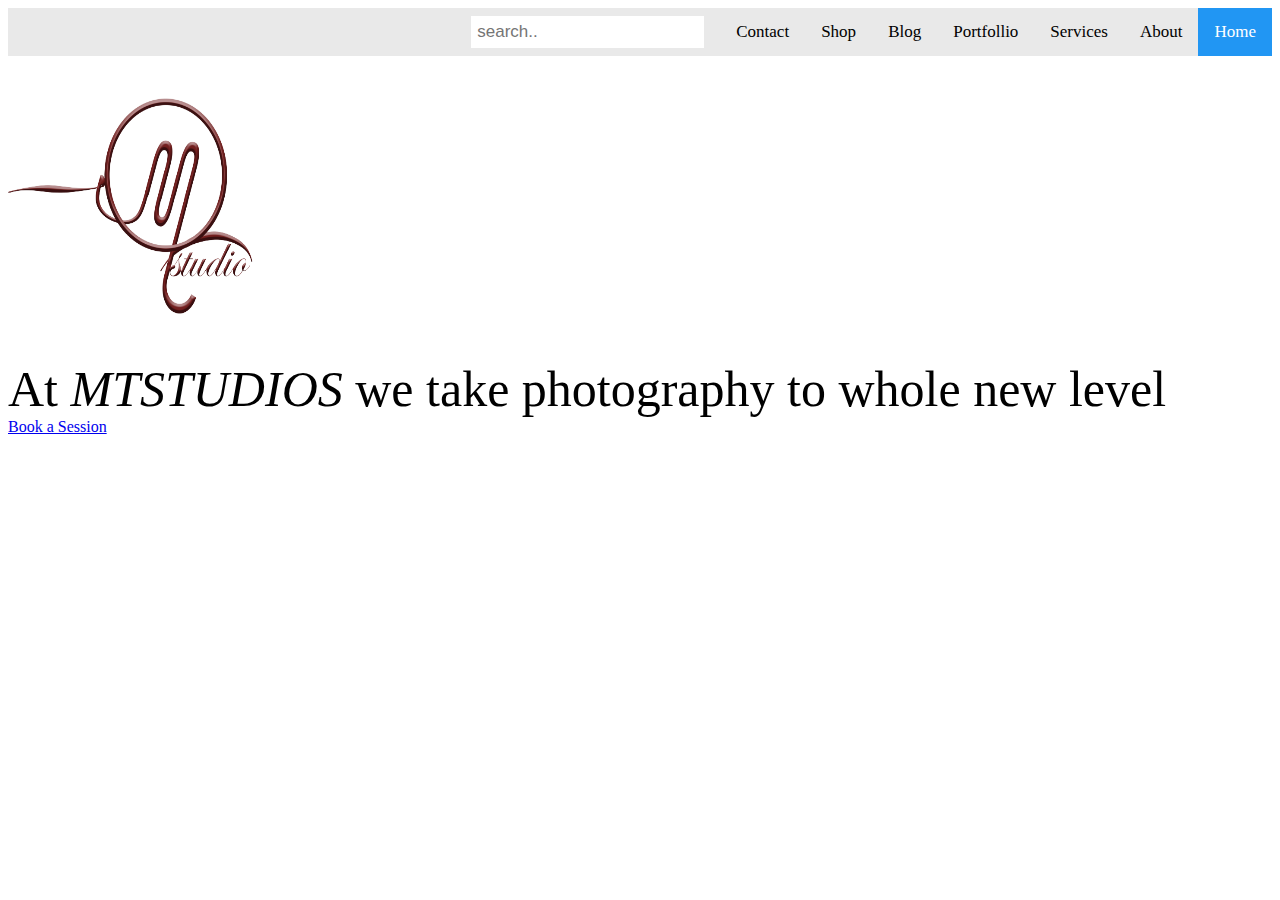
<file: index.html>
<!DOCTYPE html>
<html>
        <head>
            <meta charset="utf-8">
            <meta name = "viewport" content = "width=device-width, initial-scale=1">
            <title></title>
            <link rel="stylesheet" href="./css/styles.css">
        </head>

<body>
    <div class="topnav">
            <a class="active" href="index.html">Home</a> 
            <a href="about.html">About</a>
            <a href="services.html">Services</a>
            <a href="portfollio.html">Portfollio</a>
            <a href="blog.html">Blog</a>
            <a href="shop.html">Shop</a>
            <a href="contact.html">Contact</a>
            <input type="text" placeholder="search.."> 
    </div>
        <div>
            <img class="logo" src="./images/mtlog.jpg" alt="logo"/>
        </div>
            <div>
                    <hi class="intro">At <em>MTSTUDIOS</em> we take photography to whole new level</hi>
            </div>
<div>
    <a class="session" href="session.html">Book a Session</a>
</div>

     </body>
</html>
</file>
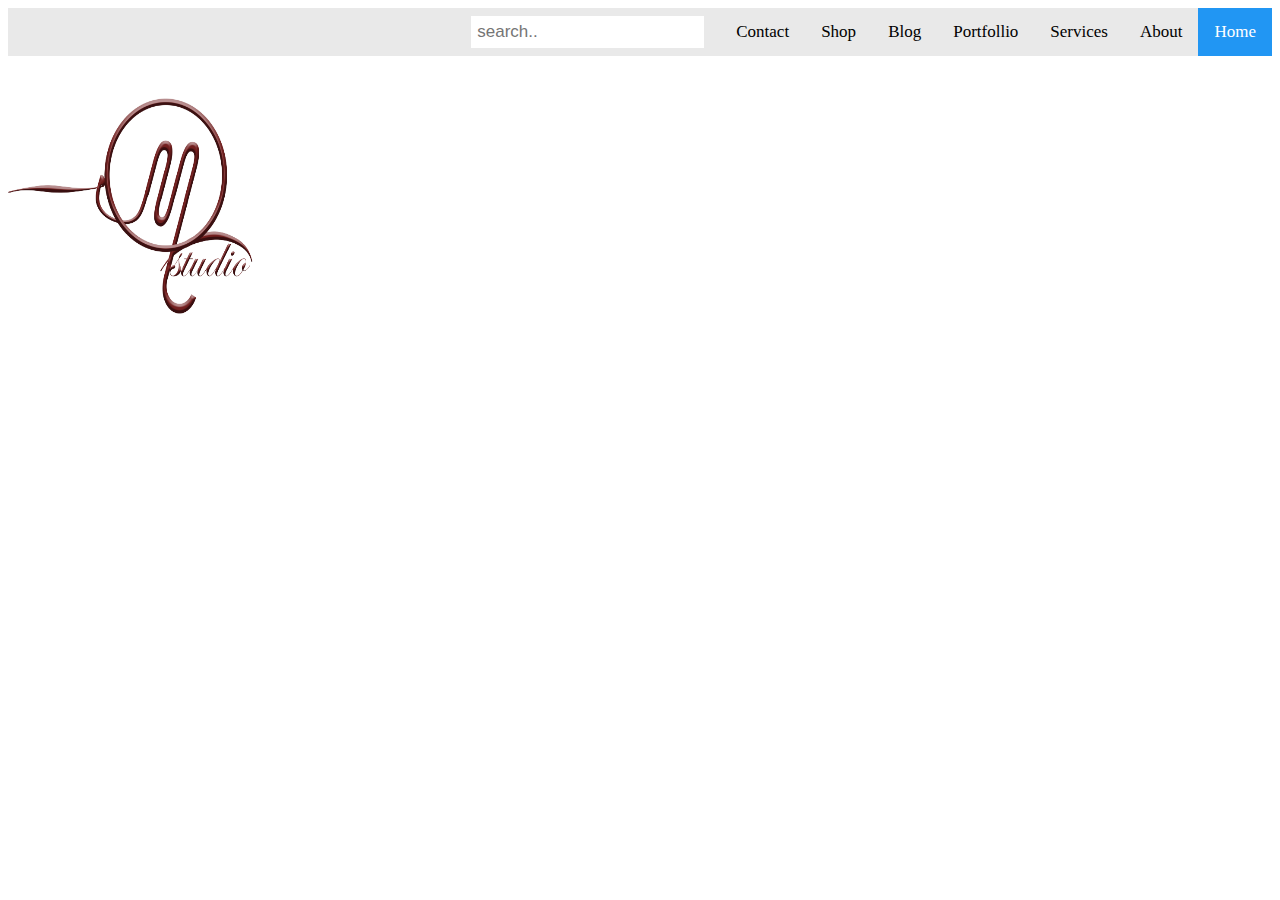
<file: about.html>
<!DOCTYPE html>
<html>
    <head>
        <meta charset="utf-8">
        <meta name = "viewport" content = "width=device-width, initial-scale=1">
        <title></title>
        <link rel="stylesheet" href="./css/styles.css">
    </head>

<body>
    
        <div class="topnav">
                <a class="active" href="index.html">Home</a> 
                <a href="about.html">About</a>
                <a href="services.html">Services</a>
                <a href="portfollio.html">Portfollio</a>
                <a href="blog.html">Blog</a>
                <a href="shop.html">Shop</a>
                <a href="contact.html">Contact</a>
                <input type="text" placeholder="search.."> 
            
        </div>
        <div>
            <img class="logo" src="./images/mtlog.jpg" alt="logo"/>
        </div>


</body>
</html>
</file>
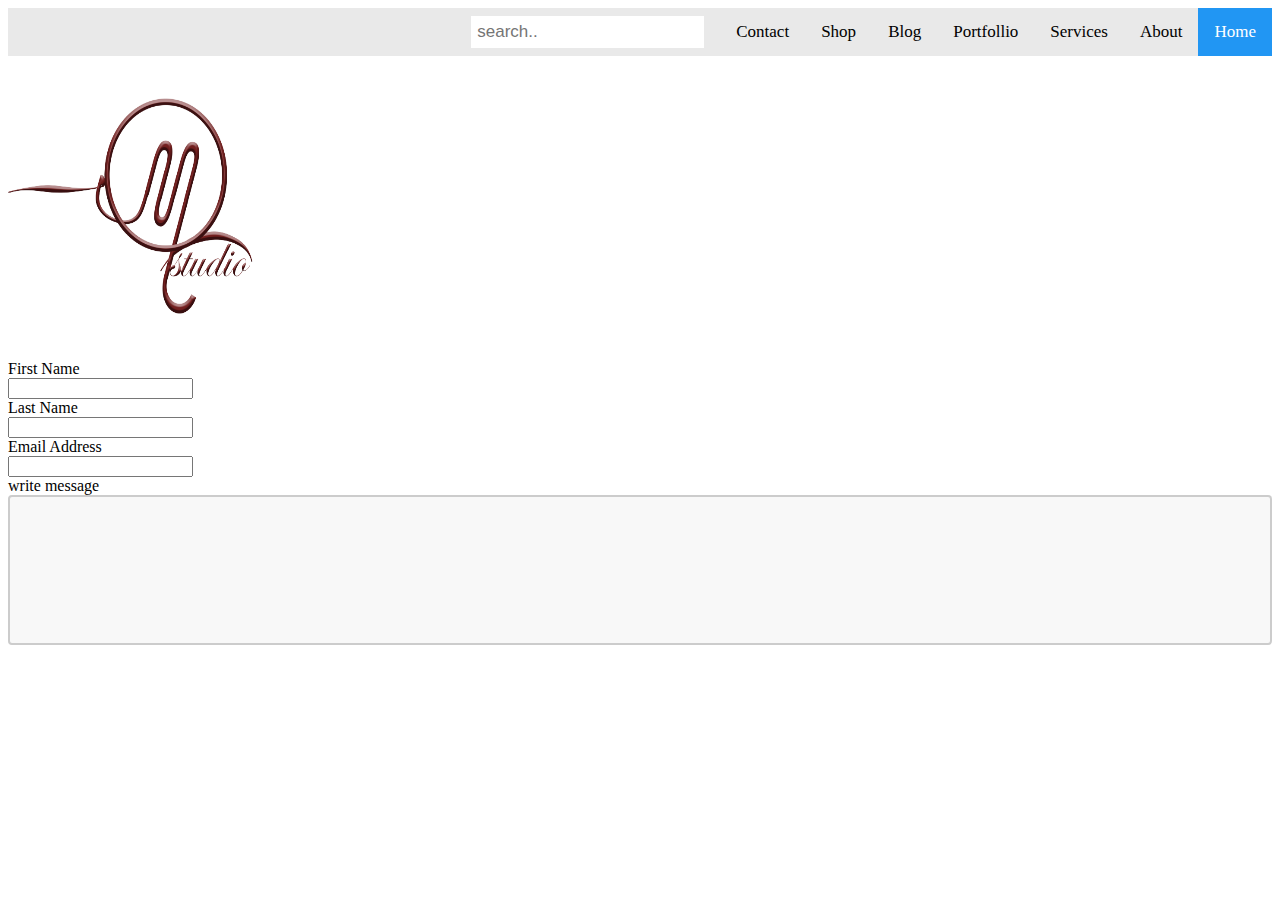
<file: contact.html>
<!DOCTYPE html>
<html>
    <head>
        <meta charset="utf-8">
        <meta name = "viewport" content = "width=device-width, initial-scale=1">
        <title></title>
        <link rel="stylesheet" href="./css/styles.css">
    </head>

<body>
    
        <div class="topnav">
                <a class="active" href="index.html">Home</a> 
                <a href="about.html">About</a>
                <a href="services.html">Services</a>
                <a href="portfollio.html">Portfollio</a>
                <a href="blog.html">Blog</a>
                <a href="shop.html">Shop</a>
                <a href="contact.html">Contact</a>
                <input type="text" placeholder="search.."> 
            
        </div>
        <div>
            <img class="logo" src="./images/mtlog.jpg" alt="logo"/>
        </div>
    <div class="container">
        <form>
            <label for="fname">First Name</label><br>
            <input type="text" name="fname"><br> 
            <label for="lname">Last Name</label><br>
            <input type="text" name="lname"><br>
            <label for="email" name="email">Email Address</Address></label><br>
            <input type="address" name="email"><br>
            <label for="message">write message</label><br>
            <textarea name="message"></textarea> 
        </form>
    </div> 


</body>
</html>
</file>
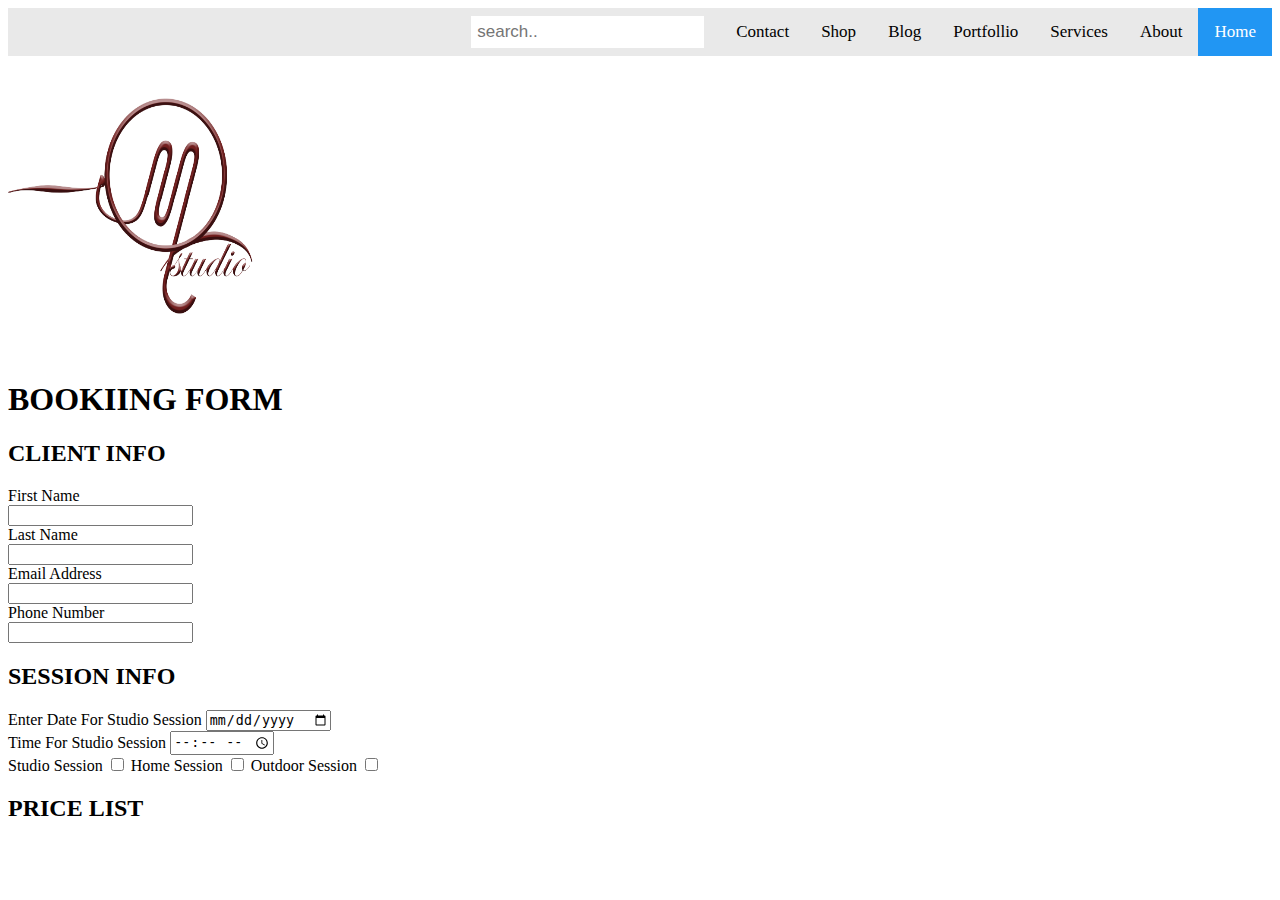
<file: session.html>
<!DOCTYPE html>
<html>
    <head>
        <meta charset="utf-8">
        <meta name = "viewport" content = "width=device-width, initial-scale=1">
        <title></title>
        <link rel="stylesheet" href="./css/styles.css">
    </head>
<body>
    <div class="topnav">
                <a class="active" href="index.html">Home</a> 
                <a href="about.html">About</a>
                <a href="services.html">Services</a>
                <a href="portfollio.html">Portfollio</a>
                <a href="blog.html">Blog</a>
                <a href="shop.html">Shop</a>
                <a href="contact.html">Contact</a>
                <input type="text" placeholder="search.."> 
            
    </div>
        <div>
            <img class="logo" src="./images/mtlog.jpg" alt="logo"/>
        </div>
        <h1>BOOKIING FORM</h1>
    <div class="container">
        <div>
            <h2>CLIENT INFO</h2>
                <form>
                    <label for="fname">First Name</label><br>
                    <input type="text" name="fname"><br> 
                    <label for="lname">Last Name</label><br>
                    <input type="text" name="lname"><br>
                    <label for="email" name="email">Email Address</Address></label><br>
                    <input type="address" name="email"><br>
                    <label for="number">Phone Number</label><br>
                    <input type="tel" name="number">
                </form>
        </div>
            <div>
                <h2>SESSION INFO</h2>
                    <form>
                        <label for="date">Enter Date For Studio Session</label>
                        <input type="date" name="date"><br>
                        <label for="time">Time For Studio Session</label>
                        <input type="time" name="time"><br>
                        <label for="checkbox">Studio Session</label>
                        <input type="checkbox" name="session" value="studio session">
                        <label for="checkbox">Home Session</label>
                        <input type="checkbox" name="session" value="home session">
                        <label for="checkbox">Outdoor Session</label>
                        <input type="checkbox" name="session" value="outdoor session"> 
                    </form>
            </div>
    </div>
    <div>
        <h2>PRICE LIST</h2>
        
    </div>
</body>
</html>
</file>
<file: css/styles.css>
.topnav {
    overflow:hidden;
    background-color:#e9e9e9;
} 

.topnav a {
    float:right;
    display:block;
    color:black;
    text-align:center;
    padding: 14px 16px;
    text-decoration: none;
    font-size: 17px;
}

.topnav a:hover {
    background-color: #ddd;
    color:black
}

.topnav a.active {
    background-color: #2196f3;
    color: white;
}

/* the search field */
.topnav input[type=text] {
    float: right;
    padding: 6px;
    border: none;
    margin-top:8px;
    margin-right: 16px;
    font-size:17px;
}

.logo {
    width: 300px;
    height: 300px;
}

.intro {
    text-align: center;
    font-size: 50px;
    justify-content: center;
    font-family: cursive;
}

.contact {
    float:center;
    display:block;
    color:black;
    text-align:center;
    padding: 14px 16px;
    font-size: 30px;
    
}

/* input {
    width: 100%;
    padding: 12px 20px;
    margin: 8px 0;
    box-sizing: border-box; */


textarea {
    width: 100%;
    height: 150px;
    padding: 12px 20px;
    box-sizing: border-box;
    border: 2px solid #ccc;
    border-radius: 4px;
    background-color: #f8f8f8;
    resize: none;

}
</file>
